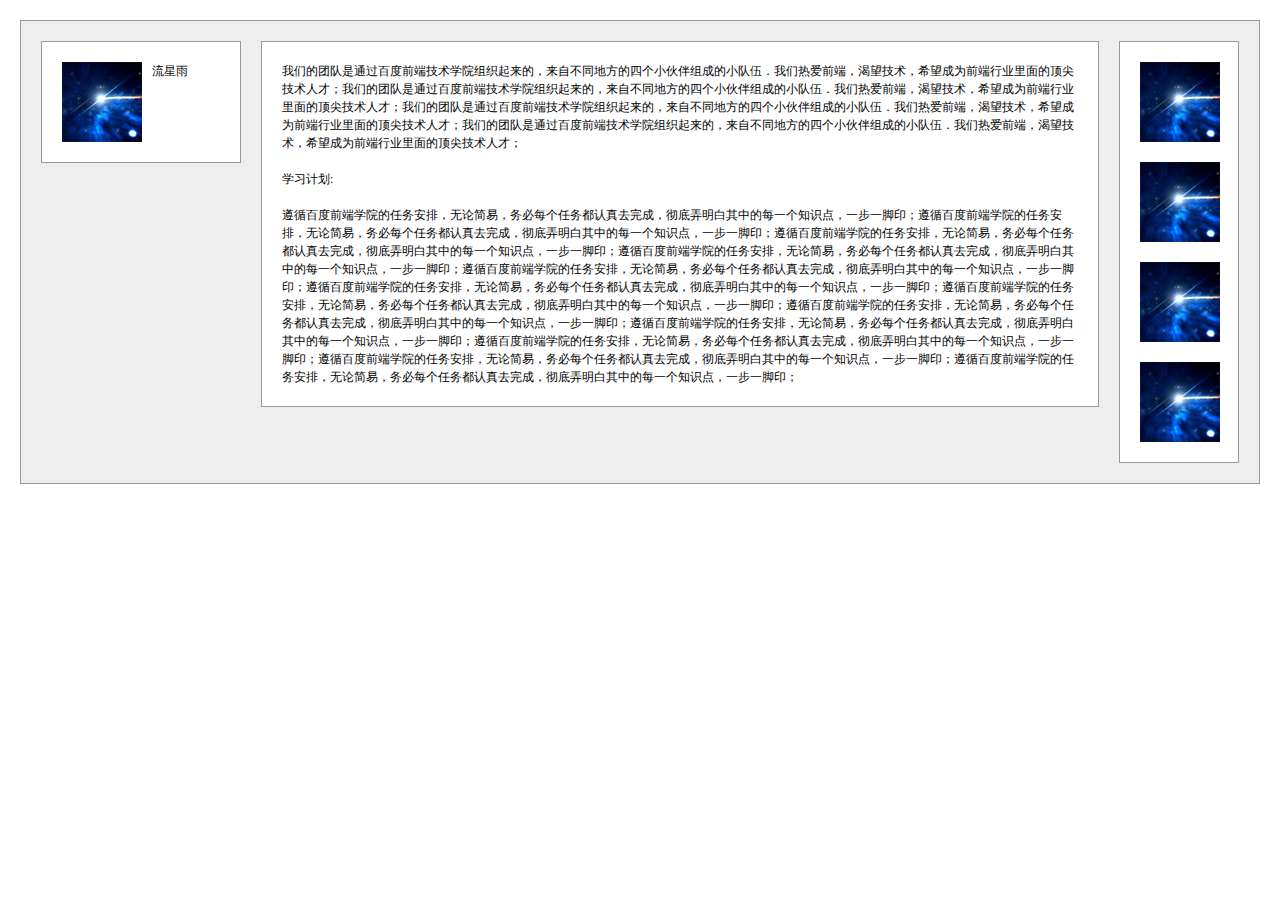
<file: demo2/index.html>
<!DOCTYPE html>
<html>
<head>

<title>��������Ӧ</title>
<meta http-equiv="charset" content="utf-8" /> 
<link href="style/style.css" style="text/css" rel="stylesheet" />
</head>

<body>
<div id="wrap" class="clearfix">
	<div class="left">
		<img src="images/1.png" alt="logo" />
		<p>������</p>
	</div>
	<div class="right">
		<img  class="first" src="images/1.png" alt="1" />
		<img src="images/1.png" alt="2" />
		<img src="images/1.png" alt="3" />
		<img src="images/1.png" alt="4" />
	</div>
	<div class="middle">
		<p>	���ǵ��Ŷ���ͨ���ٶ�ǰ�˼���ѧԺ��֯�����ģ����Բ�ͬ�ط����ĸ�С�����ɵ�С���飮�����Ȱ�ǰ�ˣ�����������ϣ����Ϊǰ����ҵ����Ķ��⼼���˲ţ����ǵ��Ŷ���ͨ���ٶ�ǰ�˼���ѧԺ��֯�����ģ����Բ�ͬ�ط����ĸ�С�����ɵ�С���飮�����Ȱ�ǰ�ˣ�����������ϣ����Ϊǰ����ҵ����Ķ��⼼���˲ţ����ǵ��Ŷ���ͨ���ٶ�ǰ�˼���ѧԺ��֯�����ģ����Բ�ͬ�ط����ĸ�С�����ɵ�С���飮�����Ȱ�ǰ�ˣ�����������ϣ����Ϊǰ����ҵ����Ķ��⼼���˲ţ����ǵ��Ŷ���ͨ���ٶ�ǰ�˼���ѧԺ��֯�����ģ����Բ�ͬ�ط����ĸ�С�����ɵ�С���飮�����Ȱ�ǰ�ˣ�����������ϣ����Ϊǰ����ҵ����Ķ��⼼���˲ţ�		
		</p><br />
		<p>ѧϰ�ƻ�:</p><br />
		<p>��ѭ�ٶ�ǰ��ѧԺ�������ţ����ۼ��ף����ÿ����������ȥ��ɣ�����Ū�������е�ÿһ��֪ʶ�㣬һ��һ��ӡ����ѭ�ٶ�ǰ��ѧԺ�������ţ����ۼ��ף����ÿ����������ȥ��ɣ�����Ū�������е�ÿһ��֪ʶ�㣬һ��һ��ӡ����ѭ�ٶ�ǰ��ѧԺ�������ţ����ۼ��ף����ÿ����������ȥ��ɣ�����Ū�������е�ÿһ��֪ʶ�㣬һ��һ��ӡ����ѭ�ٶ�ǰ��ѧԺ�������ţ����ۼ��ף����ÿ����������ȥ��ɣ�����Ū�������е�ÿһ��֪ʶ�㣬һ��һ��ӡ����ѭ�ٶ�ǰ��ѧԺ�������ţ����ۼ��ף����ÿ����������ȥ��ɣ�����Ū�������е�ÿһ��֪ʶ�㣬һ��һ��ӡ����ѭ�ٶ�ǰ��ѧԺ�������ţ����ۼ��ף����ÿ����������ȥ��ɣ�����Ū�������е�ÿһ��֪ʶ�㣬һ��һ��ӡ����ѭ�ٶ�ǰ��ѧԺ�������ţ����ۼ��ף����ÿ����������ȥ��ɣ�����Ū�������е�ÿһ��֪ʶ�㣬һ��һ��ӡ����ѭ�ٶ�ǰ��ѧԺ�������ţ����ۼ��ף����ÿ����������ȥ��ɣ�����Ū�������е�ÿһ��֪ʶ�㣬һ��һ��ӡ����ѭ�ٶ�ǰ��ѧԺ�������ţ����ۼ��ף����ÿ����������ȥ��ɣ�����Ū�������е�ÿһ��֪ʶ�㣬һ��һ��ӡ����ѭ�ٶ�ǰ��ѧԺ�������ţ����ۼ��ף����ÿ����������ȥ��ɣ�����Ū�������е�ÿһ��֪ʶ�㣬һ��һ��ӡ����ѭ�ٶ�ǰ��ѧԺ�������ţ����ۼ��ף����ÿ����������ȥ��ɣ�����Ū�������е�ÿһ��֪ʶ�㣬һ��һ��ӡ����ѭ�ٶ�ǰ��ѧԺ�������ţ����ۼ��ף����ÿ����������ȥ��ɣ�����Ū�������е�ÿһ��֪ʶ�㣬һ��һ��ӡ��	
		</p>
	</div>
</div>
</body>
</html>
</file>
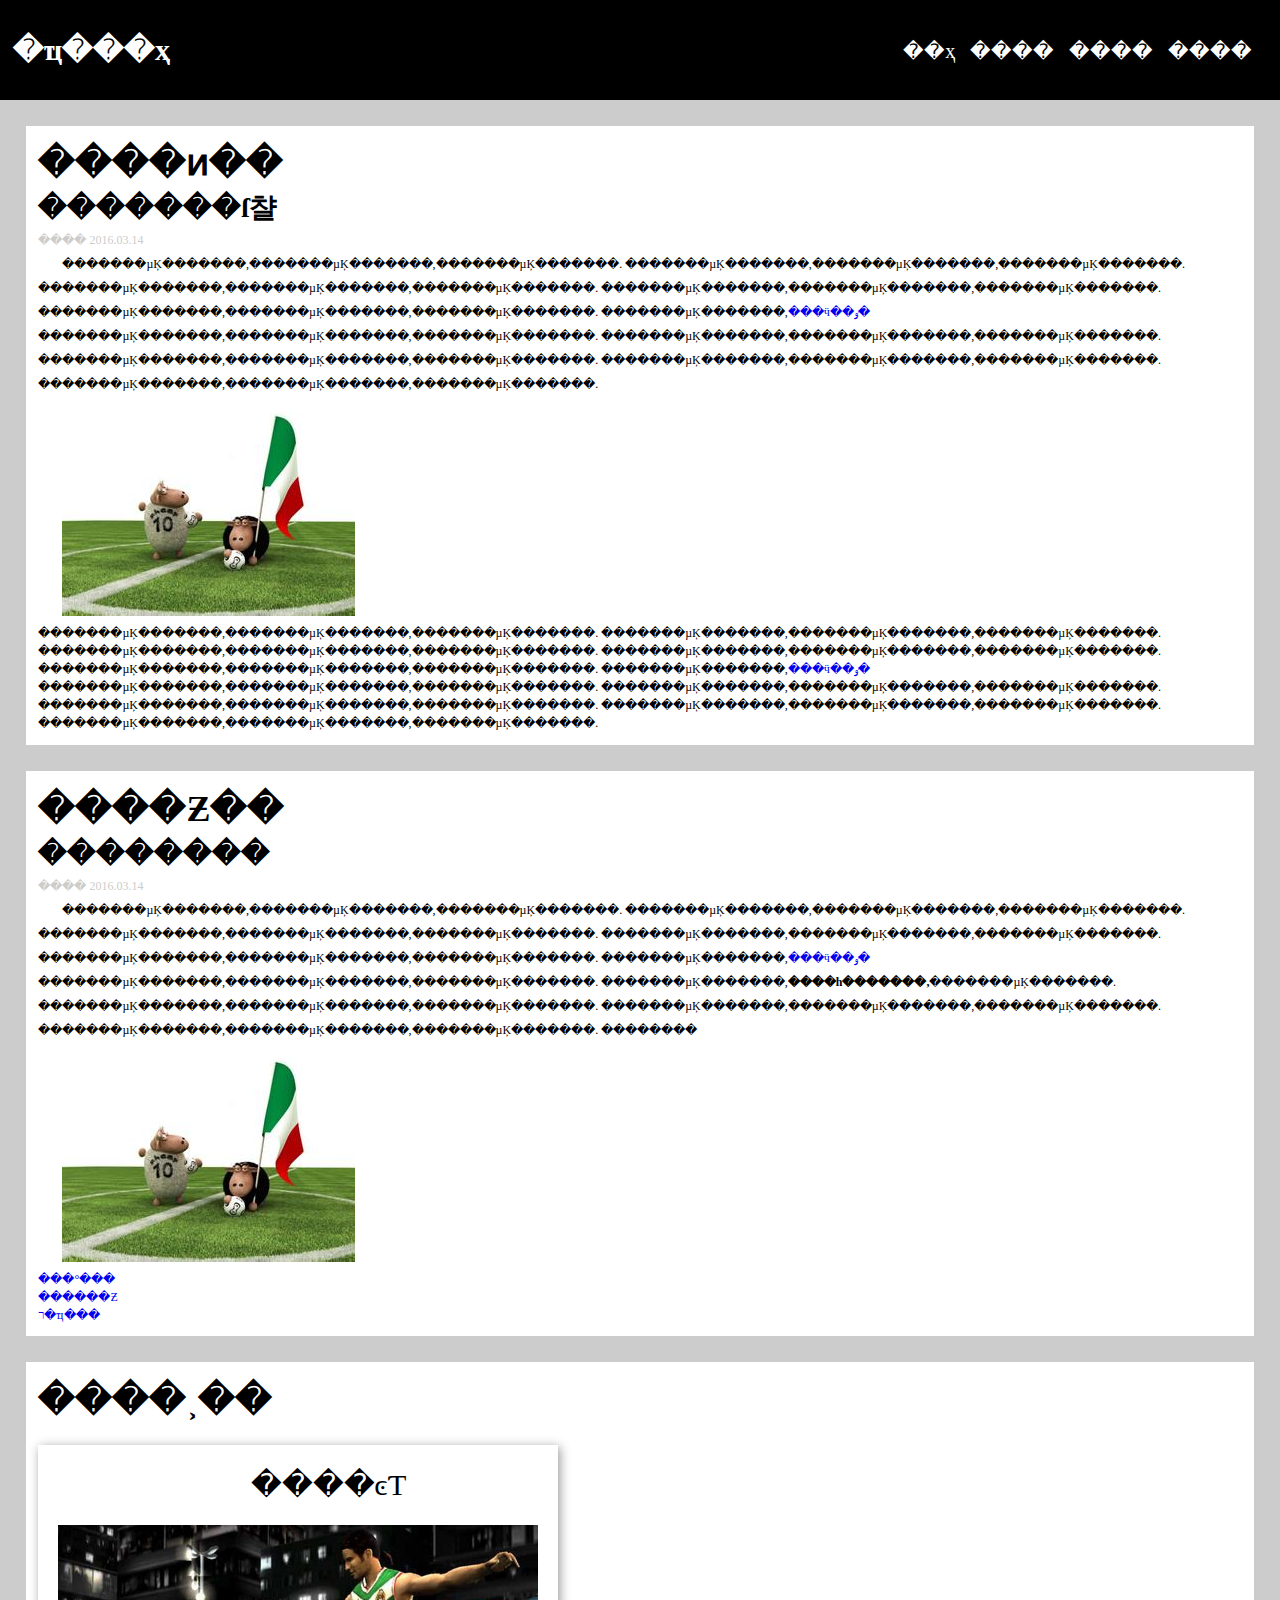
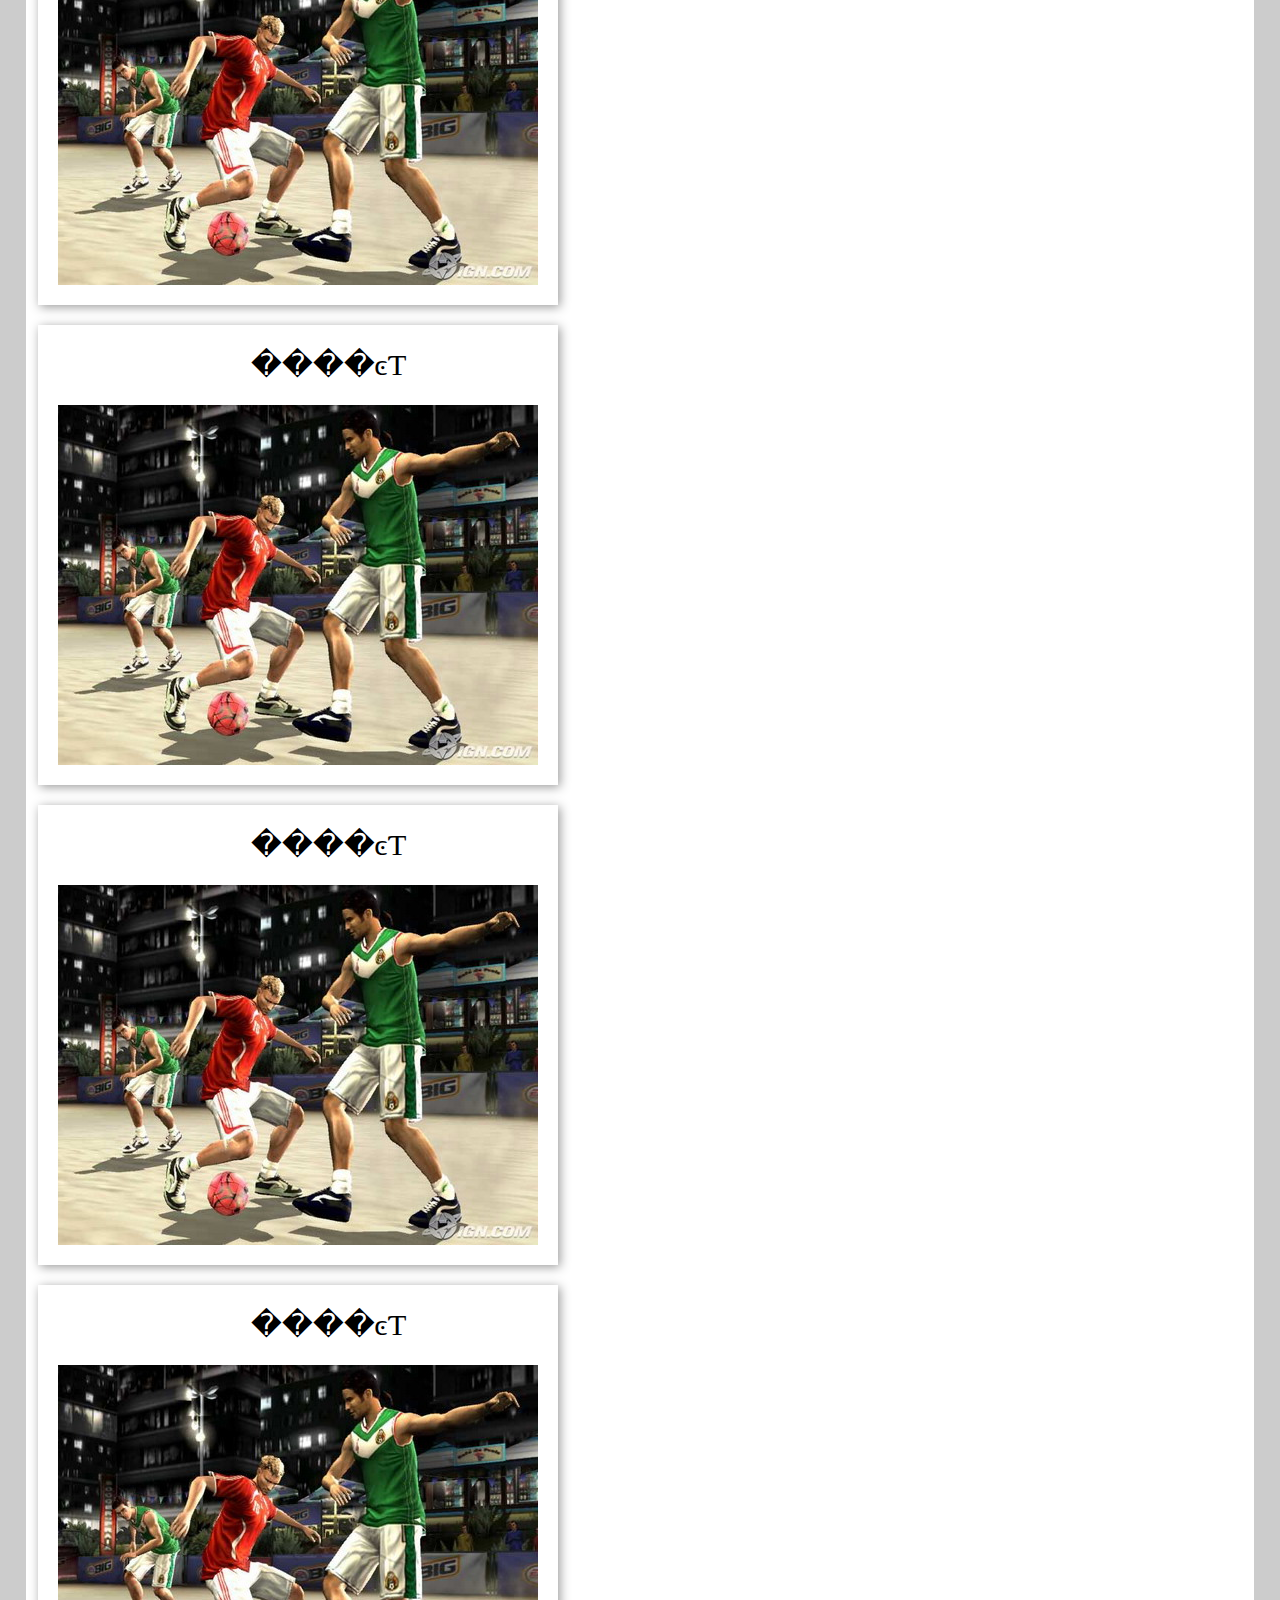
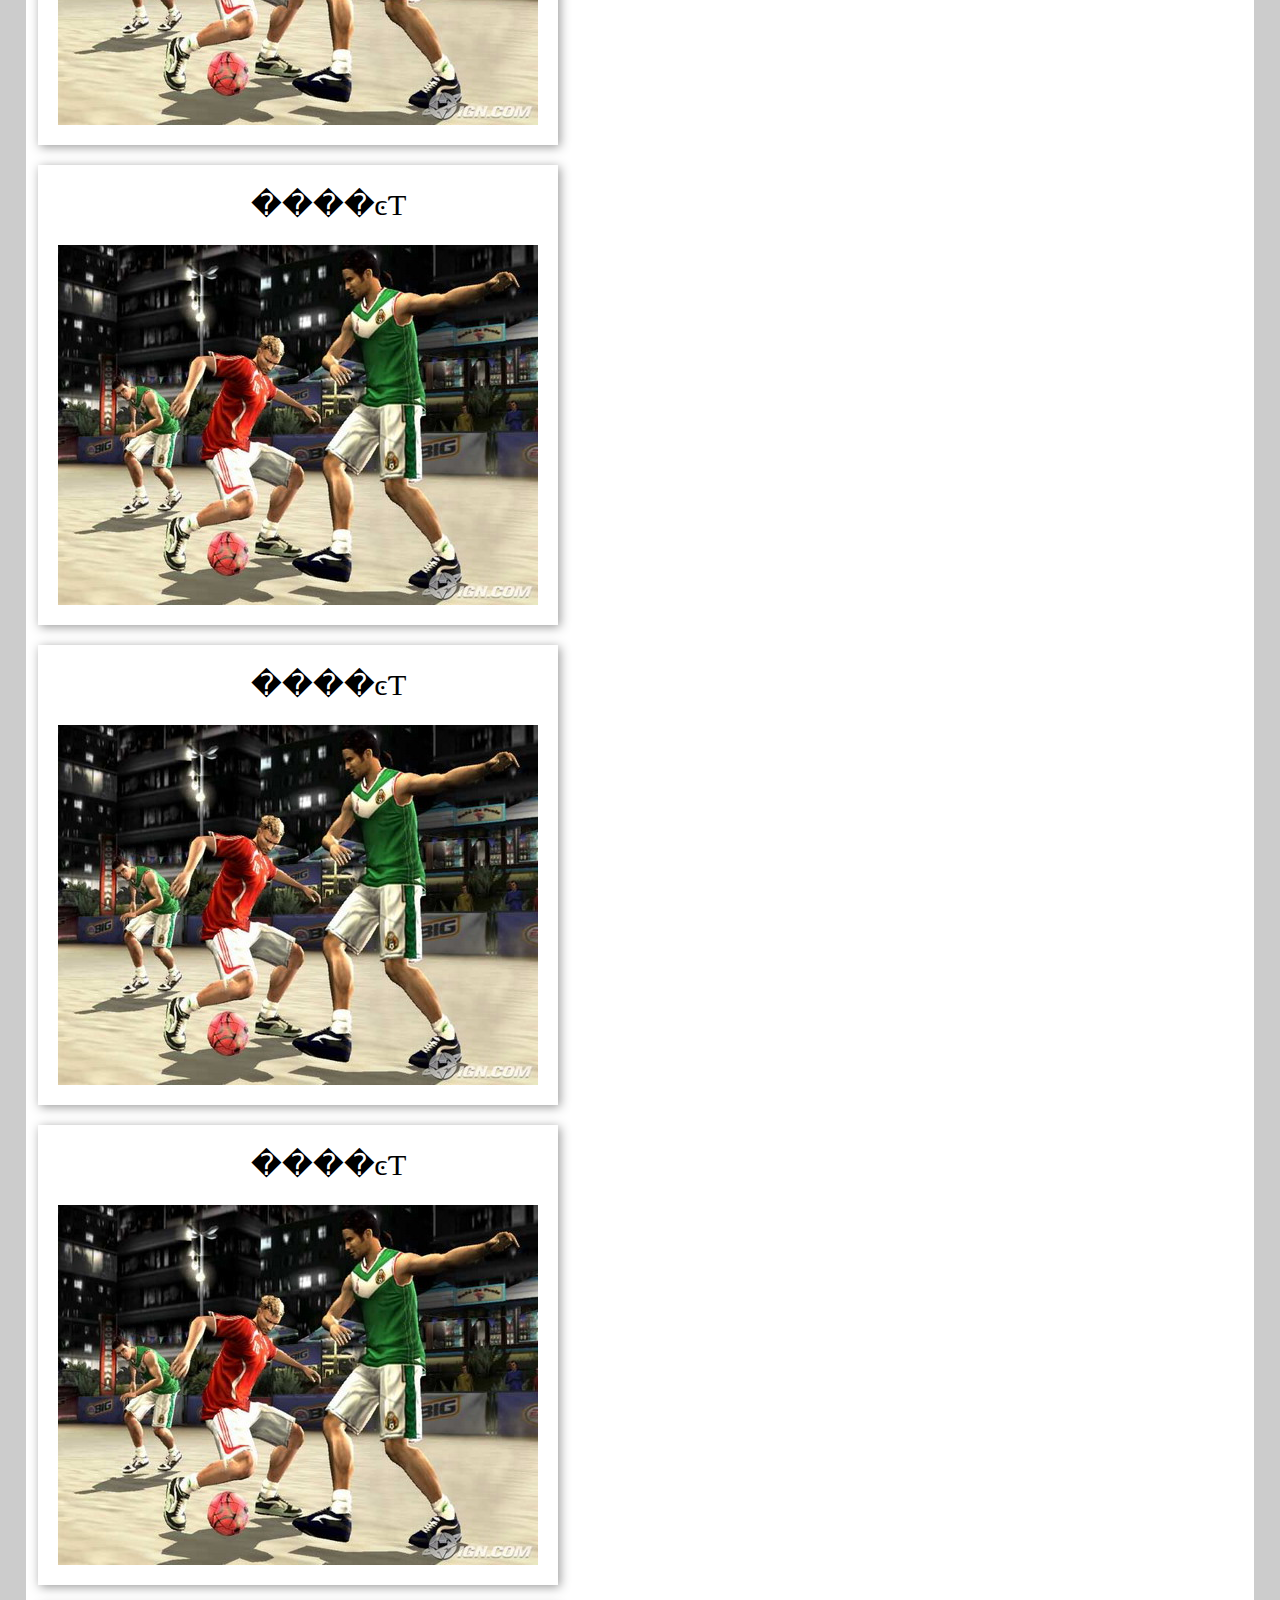
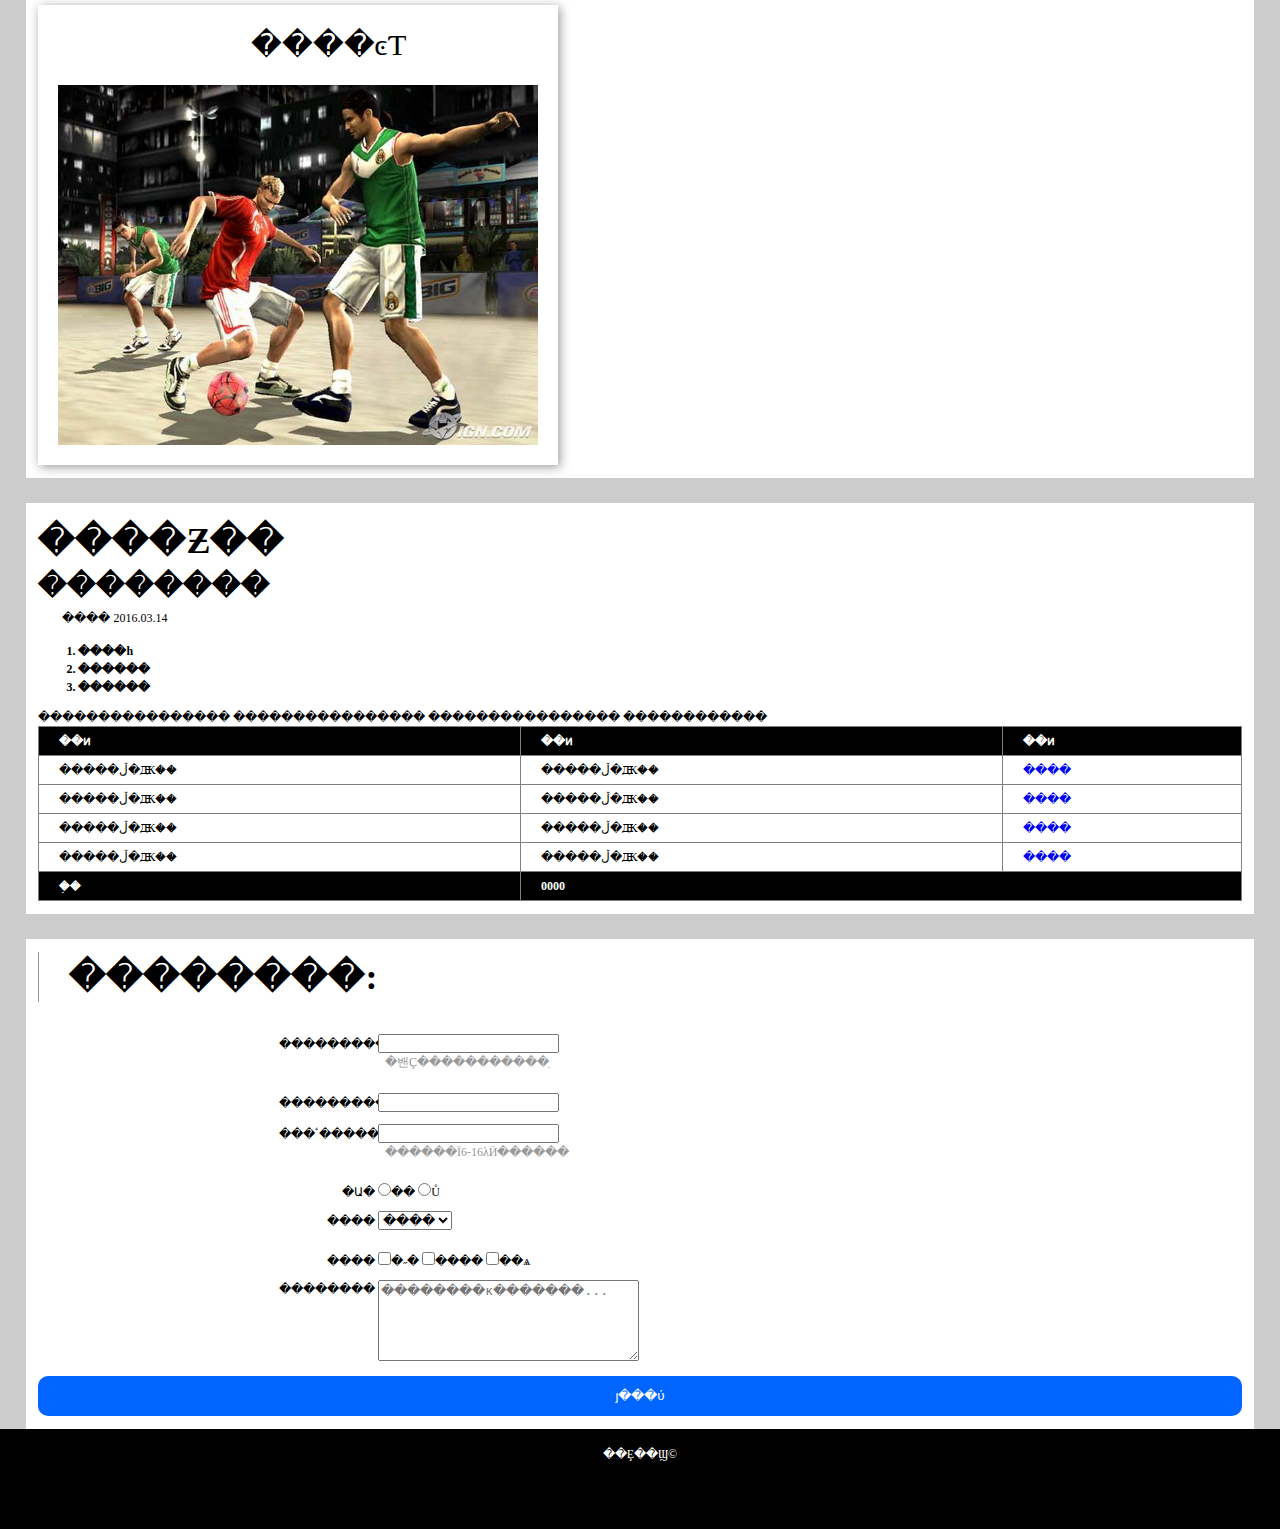
<file: demo/index .html>
<!DOCTYPE html>
<html>
   <head>
      <title>demo</title>
	  <link href="style/style.css" type="text/css" rel="stylesheet" />
   </head>
   <body>
   <!--ͷ��-->
	   <header>
         <h1>�ҵ���ҳ</h1>
		 <nav>
            <ul class="clearfix">
               <li><a href="#">��ҳ</a></li>
               <li><a href="#">����</a></li>
               <li><a href="#">����</a></li>
               <li><a href="#">����</a></li>
            </ul>
		 </nav>	
      </header>
	<!--��һƪ����-->  
      <article>
		 <hgroup> 
			 <h2>����ͷ��</h2>
			 <h3>�������ſ챨</h3>
		 <hgroup>
			 <p class="author"><span>����</span>&nbsp;<time datatime="2016-03-14">2016.03.14</time></p>
			 <p>
				�������µĶ�������,�������µĶ�������,�������µĶ�������.
				�������µĶ�������,�������µĶ�������,�������µĶ�������.
				�������µĶ�������,�������µĶ�������,�������µĶ�������.
				�������µĶ�������,�������µĶ�������,�������µĶ�������.
				�������µĶ�������,�������µĶ�������,�������µĶ�������.
				�������µĶ�������,<a href="http://www.baidu.com/" target="_blank">���ӵ��ٶ�</a>
				�������µĶ�������,�������µĶ�������,�������µĶ�������.
				�������µĶ�������,�������µĶ�������,�������µĶ�������.
				�������µĶ�������,�������µĶ�������,�������µĶ�������.
				�������µĶ�������,�������µĶ�������,�������µĶ�������.
				�������µĶ�������,�������µĶ�������,�������µĶ�������.
				<p><img src="image/01.jpg" alt="01" /></p>
				�������µĶ�������,�������µĶ�������,�������µĶ�������.
				�������µĶ�������,�������µĶ�������,�������µĶ�������.
				�������µĶ�������,�������µĶ�������,�������µĶ�������.
				�������µĶ�������,�������µĶ�������,�������µĶ�������.
				�������µĶ�������,�������µĶ�������,�������µĶ�������.
				�������µĶ�������,<a href="http://www.baidu.com/" target="_blank">���ӵ��ٶ�</a>
				�������µĶ�������,�������µĶ�������,�������µĶ�������.
				�������µĶ�������,�������µĶ�������,�������µĶ�������.
				�������µĶ�������,�������µĶ�������,�������µĶ�������.
				�������µĶ�������,�������µĶ�������,�������µĶ�������.
				�������µĶ�������,�������µĶ�������,�������µĶ�������.
			</p>
		</article>
	<!--�ڶ�ƪ����--> 
		<article>
            <hgroup>
               <h2>����Ƶ��</h2>
               <h3>��������</h3>
            </hgroup>
			<p class="author"><span>����</span>&nbsp;<time datatime="2016-03-14">2016.03.14</time></p>
			<p>
				�������µĶ�������,�������µĶ�������,�������µĶ�������.
				�������µĶ�������,�������µĶ�������,�������µĶ�������.
				�������µĶ�������,�������µĶ�������,�������µĶ�������.
				�������µĶ�������,�������µĶ�������,�������µĶ�������.
				�������µĶ�������,�������µĶ�������,�������µĶ�������.
				�������µĶ�������,<a href="http://www.baidu.com/">���ӵ��ٶ�</a>
				�������µĶ�������,�������µĶ�������,�������µĶ�������.
				�������µĶ�������,<b>����һ�������,</b>�������µĶ�������.
				�������µĶ�������,�������µĶ�������,�������µĶ�������.
				�������µĶ�������,�������µĶ�������,�������µĶ�������.
				�������µĶ�������,�������µĶ�������,�������µĶ�������.
��������    </p>
			<p><img src="image/01.jpg" alt="01" /></p>
			<ul>
				<li><a href="#">���°���</a></li>
				<li><a href="#">������Ƶ</a></li>
				<li><a href="#">ר�ҵ���</a></li>
			</ul>
		</article>
	<!--����ƪ����--> 
		<article class="clearfix">
			<h2>����˲��</h2>
			<dl class="pic">
				<dd><p>����ͼƬ</p></dd>
				<dd><img src="image/02.jpg" alt="02" /></dd>
			</dl>
			<dl class="pic">
				<dd><p>����ͼƬ</p></dd>
				<dd><img src="image/02.jpg" alt="02" /></dd>
			</dl>
			<dl class="pic">
				<dd><p>����ͼƬ</p></dd>
				<dd><img src="image/02.jpg" alt="02" /></dd>
			</dl>
			<dl class="pic">
				<dd><p>����ͼƬ</p></dd>
				<dd><img src="image/02.jpg" alt="02" /></dd>
			</dl>
			<dl class="pic">
				<dd><p>����ͼƬ</p></dd>
				<dd><img src="image/02.jpg" alt="02" /></dd>
			</dl>
			<dl class="pic">
				<dd><p>����ͼƬ</p></dd>
				<dd><img src="image/02.jpg" alt="02" /></dd>
			</dl>
			<dl class="pic">
				<dd><p>����ͼƬ</p></dd>
				<dd><img src="image/02.jpg" alt="02" /></dd>
			</dl>
			<dl class="pic">
				<dd><p>����ͼƬ</p></dd>
				<dd><img src="image/02.jpg" alt="02" /></dd>
			</dl>
		</article>
  <!--����ƪ����--> 
      <article>
            <hgroup>
				<h2>����Ƶ��</h2>
				<h3>��������</h3>
            </hgroup>
			<p>���� <time datatime="2016-03-14">2016.03.14</time></p>
			<ol class="hot">
				<li><a href="#">����һ</a></li>
				<li><a href="#">������</a></li>
				<li><a href="#">������</a></li>
			</ol>
			<table border="1">
				<thead>
					<th>��ͷ</th>
					<th>��ͷ</th>
					<th>��ͷ</th>
				</thead>
				<tbody>
					<tr>
					   <td>�����ڵ�Ԫ��</td>
					   <td>�����ڵ�Ԫ��</td>
					   <td><a href="#">����</a></td>
					</tr>
	����������������<tr>
					   <td>�����ڵ�Ԫ��</td>
					   <td>�����ڵ�Ԫ��</td>
					   <td><a href="#">����</a></td>
					</tr>
	����������������<tr>
					   <td>�����ڵ�Ԫ��</td>
					   <td>�����ڵ�Ԫ��</td>
					   <td><a href="#">����</a></td>
					</tr>
	����������������<tr>
					   <td>�����ڵ�Ԫ��</td>
					   <td>�����ڵ�Ԫ��</td>
					   <td><a href="#">����</a></td>
					</tr>
				<tbody>
	������������<tfoot style="background:#000; color:#fff; font-weight:600;">
					<tr>
					   <td>�ܼ�</td>
					   <td colspan="2">0000</td>
					</tr>
				<tfoot>
			</table>	
      </article>
	  <!--�����--> 
      <div id="aside">
            <h2>��������:</h2>
			<form  action="#" method="get">
				<div class="form_wrap">	
					<div class="input_wrap">
						<span>�����������ַ</span>
						<input id="email" type="email" />
						<p>�밴Ҫ�����������ַ</p>
					</div>
					<div class="input_wrap">
						<span>����������</span>
						<input id="pass" type="password" /><br />
						<span>���ٴ�����</span>
						<input id="pass2" type="password" />
					<p>������Ϊ6-16λӢ������</p>
					</div>
					<div class="input_wrap">
						<span>�Ա�</span>
						<label><input type="radio" name="sex" id="male" />��</label >
						<label ><input type="radio" name="sex" id="famale"/>Ů</label >
					</div>
					<div class="input_wrap">
						<span>����</span>
						<select>
							 <option value="bj">����</option>
							 <option value="sh">�Ϻ�</option>
							 <option value="gz">����</option>
							 <option value="sz">����</option>  
						</select>
					</div>	
					<div class="input_wrap">
						<span>����</span>
						<label><input type="checkbox" name="hobby" value="sport" />�˶�</label>
						<label><input type="checkbox" name="hobby" value="atr" />����</label>
						<label><input type="checkbox" name="hobby" value="science" />��ѧ</label>
					</div>
					<div class="input_wrap">	
						<span class="top">��������</span>
						<textarea cols="30" rows="5" placeholder="��������ĸ�������..."></textarea>
					</div>	
				</div>  
			    <input class="submit_btn" type="submit" value="ȷ���ύ" />
           </form>
      </div>
      <footer>
           <p>��Ȩ��Ϣ&copy;</p>
      </footer>
   </body>
</html>
</file>
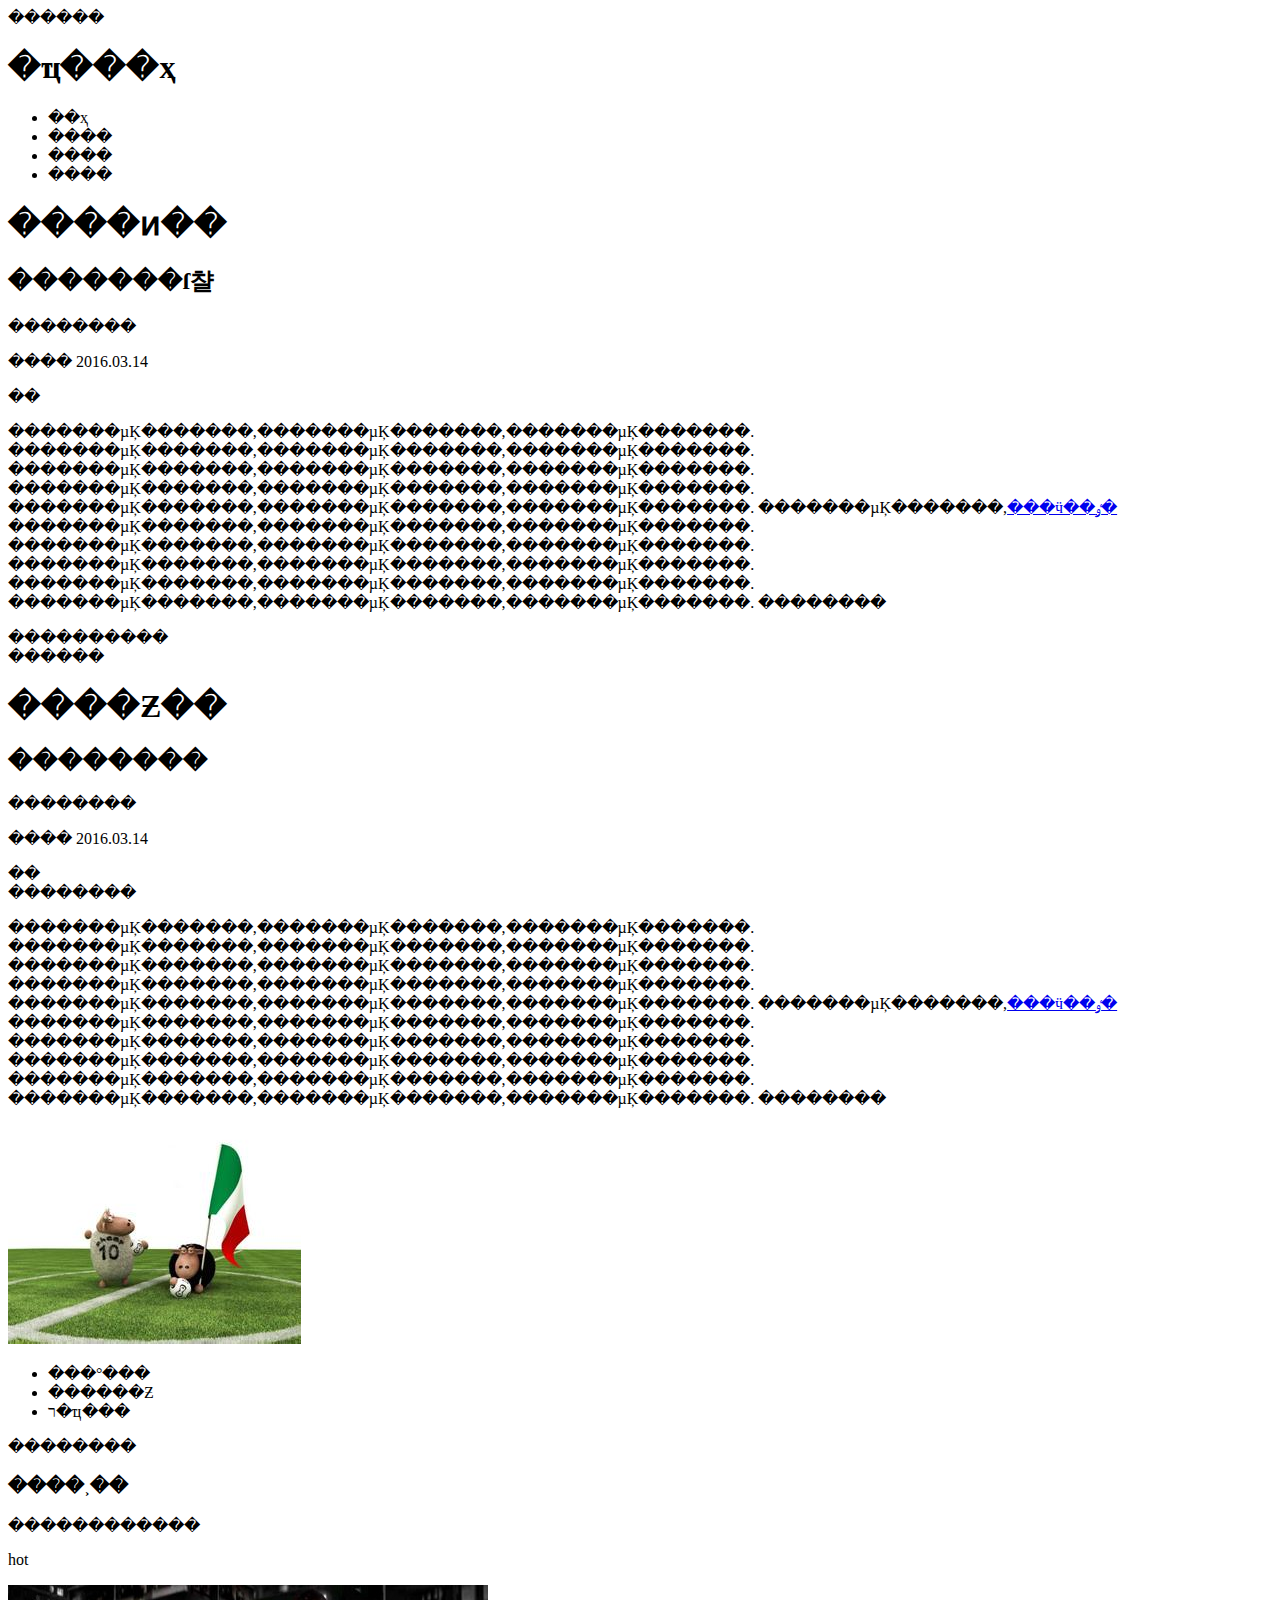
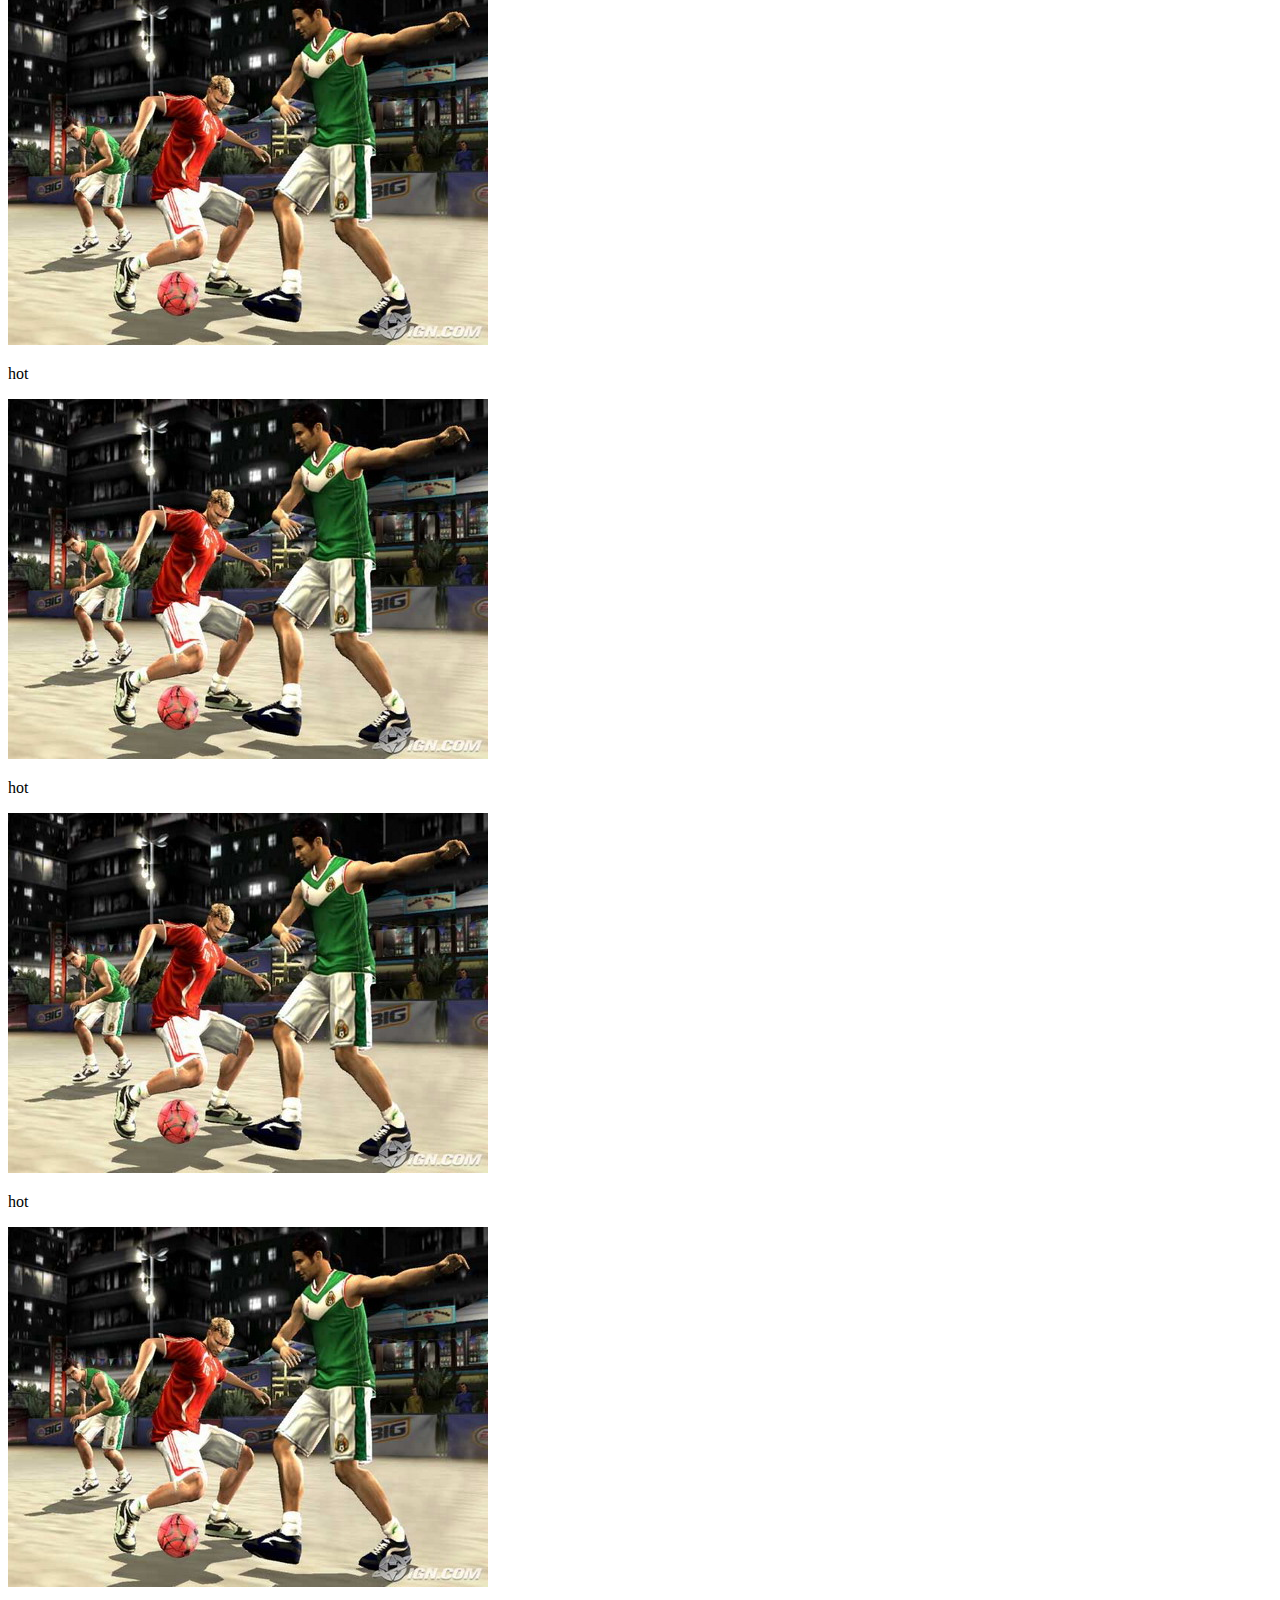
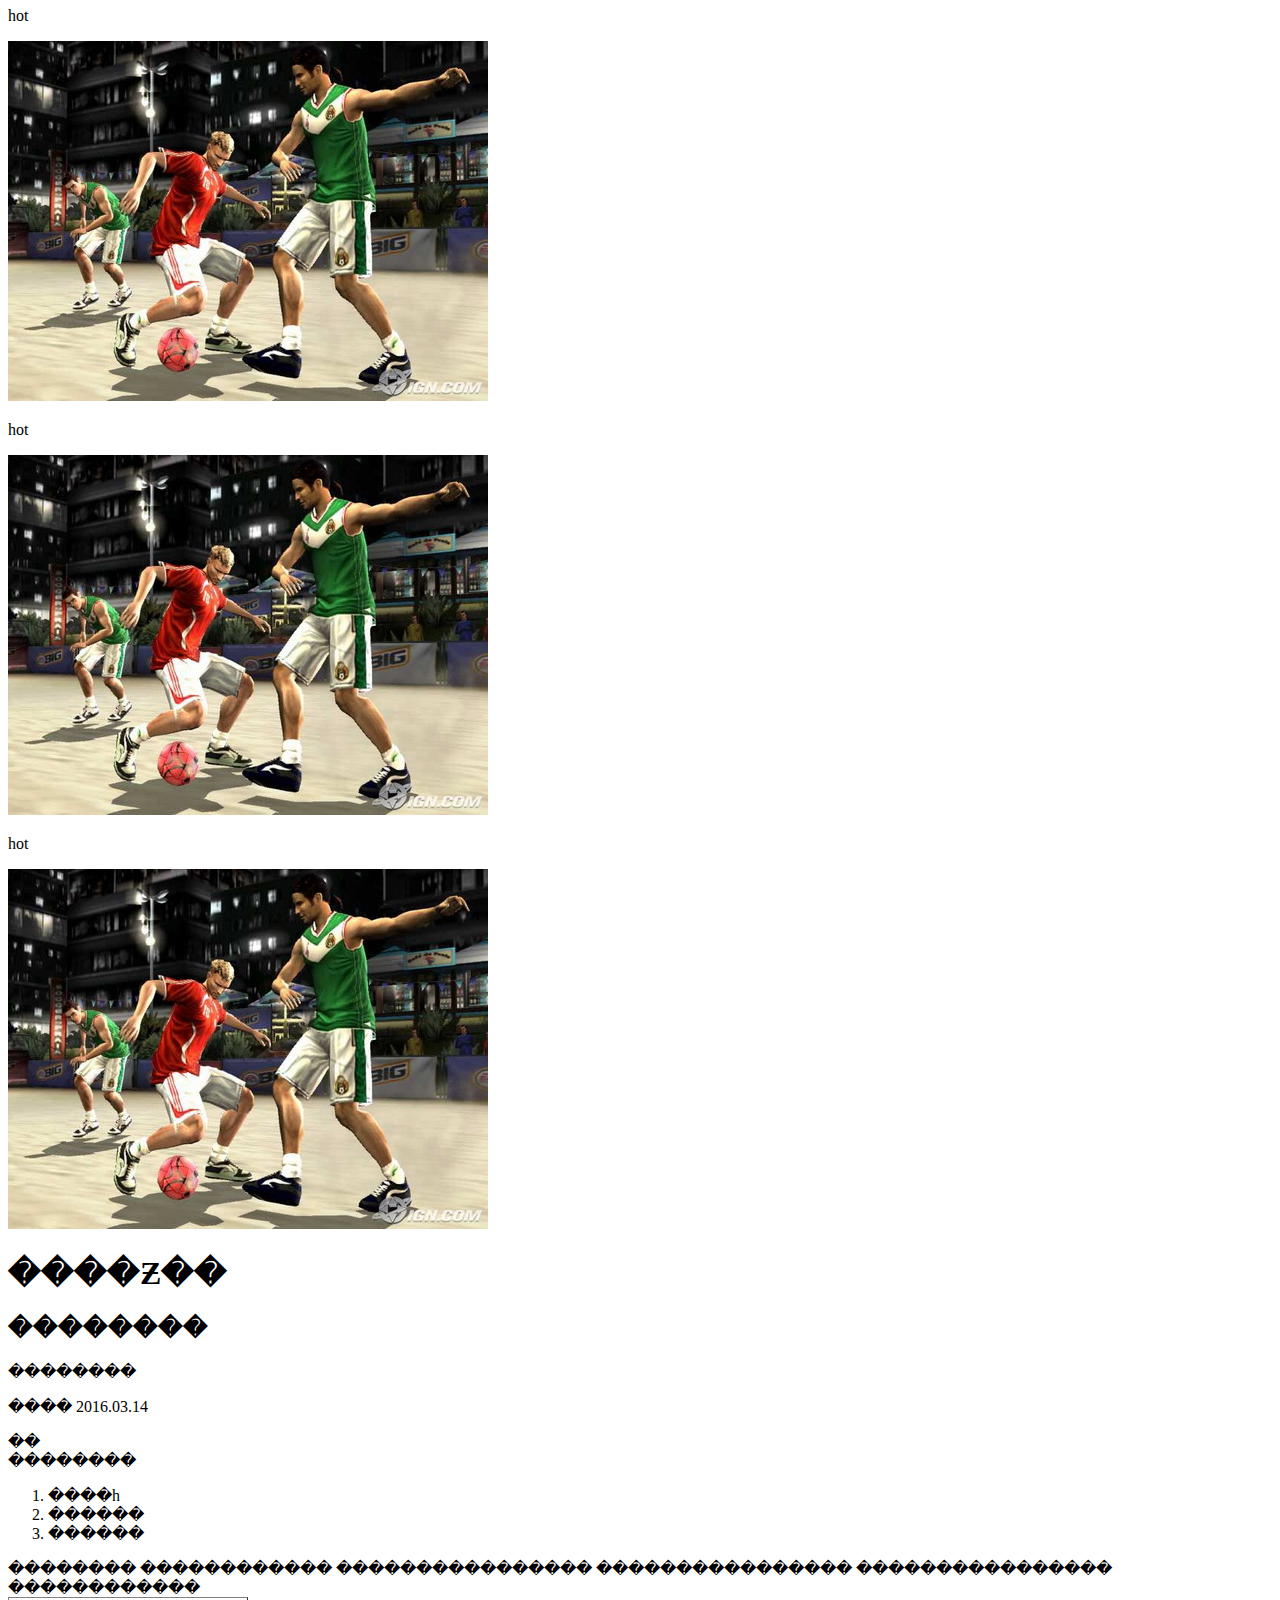
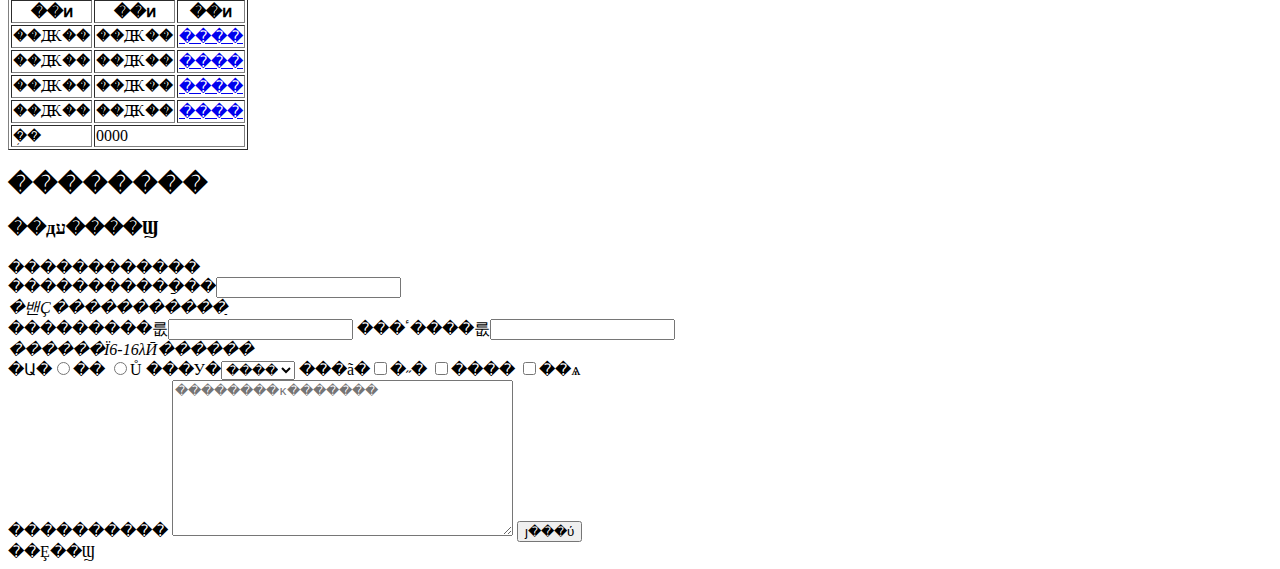
<file: Blog/任务一/one .html>
<!DOCTYPE html>
<html>
   <head>
      <title>����һ</title>
   </head>
   <body>
������<header>
         <h1>�ҵ���ҳ</h1>
         <nav>
            <ul>
               <li>��ҳ</li>
               <li>����</li>
               <li>����</li>
               <li>����</li>
            </ul>
         </nav>
      </header>
      <article>
         <header>
            <hgroup>
               <h1>����ͷ��</h1>
               <h2>�������ſ챨</h2>
            </hgroup>  
��������    <p>���� <time datatime="2016-03-14">2016.03.14</time></p>��
         </header>
         <p>
            �������µĶ�������,�������µĶ�������,�������µĶ�������.
            �������µĶ�������,�������µĶ�������,�������µĶ�������.
            �������µĶ�������,�������µĶ�������,�������µĶ�������.
            �������µĶ�������,�������µĶ�������,�������µĶ�������.
            �������µĶ�������,�������µĶ�������,�������µĶ�������.
            �������µĶ�������,<a href="http://www.baidu.com/" target="_blank">���ӵ��ٶ�</a>
            �������µĶ�������,�������µĶ�������,�������µĶ�������.
            �������µĶ�������,�������µĶ�������,�������µĶ�������.
            �������µĶ�������,�������µĶ�������,�������µĶ�������.
            �������µĶ�������,�������µĶ�������,�������µĶ�������.
            �������µĶ�������,�������µĶ�������,�������µĶ�������.
�������� </p>���������� 
      </article>
������<article>
         <header>
            <hgroup>
               <h1>����Ƶ��</h1>
               <h2>��������</h2>
            </hgroup>  
��������    <p>���� <time datatime="2016-03-14">2016.03.14</time></p>��
         </header>
�������� <p>
            �������µĶ�������,�������µĶ�������,�������µĶ�������.
            �������µĶ�������,�������µĶ�������,�������µĶ�������.
            �������µĶ�������,�������µĶ�������,�������µĶ�������.
            �������µĶ�������,�������µĶ�������,�������µĶ�������.
            �������µĶ�������,�������µĶ�������,�������µĶ�������.
            �������µĶ�������,<a href="http://www.baidu.com/">���ӵ��ٶ�</a>
            �������µĶ�������,�������µĶ�������,�������µĶ�������.
            �������µĶ�������,�������µĶ�������,�������µĶ�������.
            �������µĶ�������,�������µĶ�������,�������µĶ�������.
            �������µĶ�������,�������µĶ�������,�������µĶ�������.
            �������µĶ�������,�������µĶ�������,�������µĶ�������.
�������� </p>
         <img src="01.jpg" alt="01" />
         <ul>
            <li>���°���</li>
            <li>������Ƶ</li>
            <li>ר�ҵ���</li>
         </ul>
�������� <section>
            <h3>����˲��</h3>
������������<div>
               <p>hot</p>
               <img src="02.jpg" alt="02" /> 
            </div>
            <div>
               <p>hot</p>
               <img src="02.jpg" alt="02" /> 
            </div>
            <div>
               <p>hot</p>
               <img src="02.jpg" alt="02" /> 
            </div>
            <div>
               <p>hot</p>
               <img src="02.jpg" alt="02" /> 
            </div>
            <div>
               <p>hot</p>
               <img src="02.jpg" alt="02" /> 
            </div>
            <div>
               <p>hot</p>
               <img src="02.jpg" alt="02" /> 
            </div>
            <div>
               <p>hot</p>
               <img src="02.jpg" alt="02" /> 
            </div>
         </section>
      </article>
      <article>
         <header>
            <hgroup>
               <h1>����Ƶ��</h1>
               <h2>��������</h2>
            </hgroup>  
��������    <p>���� <time datatime="2016-03-14">2016.03.14</time></p>��
         </header> 
�������� <div>
            <ol> 
               <li>����һ</li>
               <li>������</li>
               <li>������</li>
            </ol>
         </div>
�������� <table border="1">
            <thead>
                <tr>
                   <th>��ͷ</th>
                   <th>��ͷ</th>
                   <th>��ͷ</th>
                </tr>
            <thead>
������������<tbody>
                <tr>
                   <td>��Ԫ��</td>
                   <td>��Ԫ��</td>
                   <td><a href="#">����</a></td>
                </tr>
����������������<tr>
                   <td>��Ԫ��</td>
                   <td>��Ԫ��</td>
                   <td><a href="#">����</a></td>
                </tr>
����������������<tr>
                   <td>��Ԫ��</td>
                   <td>��Ԫ��</td>
                   <td><a href="#">����</a></td>
                </tr>
����������������<tr>
                   <td>��Ԫ��</td>
                   <td>��Ԫ��</td>
                   <td><a href="#">����</a></td>
                </tr>
            <tbody>
������������<tfoot>
                <tr>
                   <td>�ܼ�</td>
                   <td colspan="2">0000</td>
                </tr>
            <tfoot>
         </table>
      </article>
      <div id="aside">
            <h2>��������</h2>
            <h3>��дע����Ϣ</h3>
������������<form action="#" method="get">
            �����������ַ��<input id="email" type="email" /><br/>
            <em>�밴Ҫ�����������ַ</em><br/>
            ���������룺<input id="pass" type="password" />
            ���ٴ����룺<input id="pass2" type="password" /><br/>
            <em>������Ϊ6-16λӢ������</em><br/>
            �Ա�<label><input type="radio" name="sex" id="male" />��</label >
                  <label ><input type="radio" name="sex" id="famale"/>Ů</label >
            ���У�<select>
                     <option value="bj">����</option>
                     <option value="sh">�Ϻ�</option>
                     <option value="gz">����</option>
                     <option value="sz">����</option>  
                  </select>
            ���ã�<label><input type="checkbox" name="hobby" value="sport" />�˶�</label>
                  <label><input type="checkbox" name="hobby" value="atr" />����</label>
                  <label><input type="checkbox" name="hobby" value="science" />��ѧ</label><br/>
            ����������
                  <textarea cols="40" rows="10" placeholder="��������ĸ�������"></textarea>
                  <input type="submit" value="ȷ���ύ" />
           </form>
      </div>
      <foot>
           ��Ȩ��Ϣ
      </foot>
   </body>
</html>
</file>
<file: demo2/style/style.css>
/* CSS Document */
body,p{margin:0;padding:0;}
body{padding:20px;}
#wrap, .left, .right, .middle{
	padding:20px;
	box-sizing:border-box;
	border:1px solid #999;
}

.clearfix:before, .clearfix:after{content:''; display:table;}
.clearfix:after{clear:both;}

#wrap{
	font:12px/1.5 Microsoft YaHei,΢���ź� ;
	background:#eee;
	position:relative;
}
#wrap img{
	display:block;
	width:80px;
	height:80px;
	border:none;
}
.left, .right, .middle{
	background:#fff;
}
.left{
	width:200px;
	float:left;
}
.left img{
	float:left;
	margin-right:10px;
}
.left p{
	float:left;
}
.right{
	width:120px;
	float:right;
}
.right img{
	margin-top:20px;
}
.right .first{
	margin-top:0;
}
.middle{
	margin:0 140px 0 220px;
}
</file>
<file: demo/style/style.css>
/* CSS Document */
body,ul,dl,dt,dd,p,h1,h2,h3,h4,input,table,th,td,select{margin:0;padding:0;}
body{font:12px/1.5 dahoma;background:#CCC;}
ul{list-style:none;}
a{text-decoration:none;}
a:hover{text-decoration:underline;}
.clearfix:before, .clearfix:after{content:""; display:table;}
.clearfix:after{clear:both;}
.author{text-indent:0;color:#ccc;}


/*ͷ��*/
header{
	width:98%;
	height:100px;
	padding:0 1%;
	background:#000;
}
h1{
	float:left;
	height:100px;
	line-height:100px;
	font-size:30px;
	color:#fff;
}
nav{
	float:right;
}
nav ul{
	padding-top:36px;
}	
nav ul li{
	float:left;
	margin-right:15px;
}	
nav ul li a{
	font-size:20px;
	color:#fff;
}	
/*����*/
article, #aside{
	width:94%;
	background:#fff;
	padding:1%;
	margin:2% auto 0;
}
article h2,#aside h2{
	line-height:50px;
	font-size:36px;
}	
article h3{
	line-height:40px;
	font-size:28px;
}	
article p{
	line-height:24px;
	text-indent:2em;
}
/*���ģ�������*/		
article .pic{
	width:480px;
	height:440px;
	padding:0 20px 20px 20px;
	margin-top:20px;
	box-shadow:2px 2px 10px #999;
}
article .pic dd{
	text-align:center;
}	
article .pic dd p{
	height:80px;
	line-height:80px;
	font-size:30px;
	font-weight:500;
}	
article .pic dd img{
    width:480px;
	height:360px;
}	
/*���ģ�������*/
article .hot{
	font-weight:bold;
}
article .hot a{
	color:#000;
}		
article	table{
	width:100%;
	text-align:left;
	border-collapse:collapse;
}
article	table th{
	background:#000;
	color:#fff;
}
article	table th,article table td{
	padding:5px 0 5px 20px;
}
/*����*/
#aside h2{
	border-left:1px solid #999;
	padding-left:30px;
	margin-bottom:20px;
}
#aside .form_wrap{
	width:80%;
	margin-left:20%;
}	
#aside .form_wrap .input_wrap{
	width:100%;
	margin-bottom:10px;
}	
#aside .form_wrap  span{
	display:inline-block;
	width:10%;
	text-align:right;
}
#aside .form_wrap .top{
	vertical-align:top;
}
#aside .form_wrap input{
	margin-top:12px;
}
#aside .form_wrap p{
	color:#999;
	padding-left:11%;
}
#aside .submit_btn{
	width:100%;
	height:40px;
	line-height:40px;
	background:#0066FF;
	texe-align:center;
	color:#fff;
	outline:none;
	border:none;
	border-radius:10px;
	cursor:pointer;
}
footer{
	width:100%;
	height:100px;
	margin-gop:20px;
	background:#000;
	color:#fff;
	text-align:center;
}
footer p{
	height:50px;
	line-height:50px;
}
</file>
